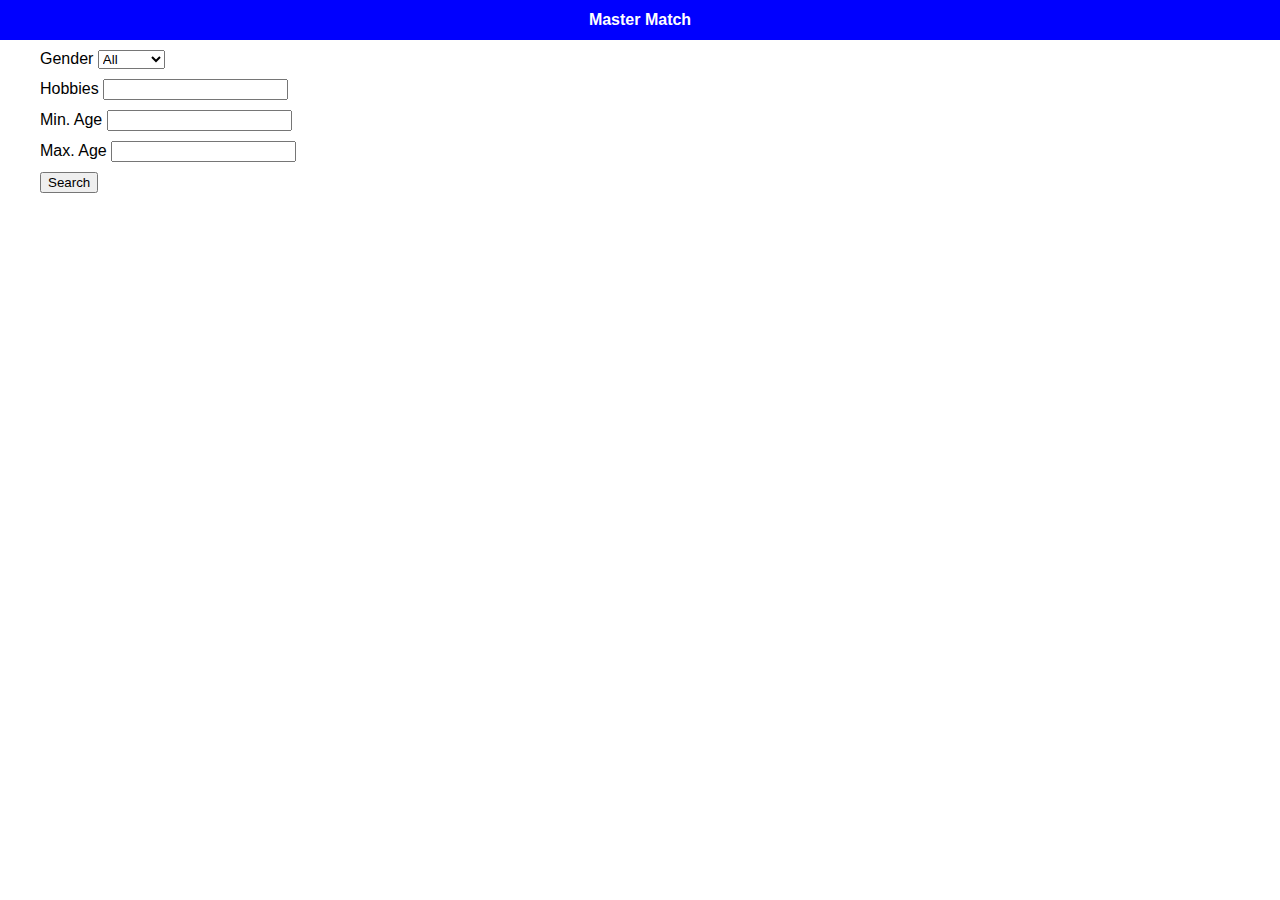
<file: index.html>
<!DOCTYPE html>
<html>

    <head>
        <meta charset="utf-8">
        <title>JAVASCRIPT</title>
        <link href="css/reset.css" rel="stylesheet">
        <link href="css/style.css" rel="stylesheet">
    </head>
    <body>
        <div id="header"><h1>Master Match</h1></div>
        <div id="main">
            <div class="row">
                <div class="row">
                    <label>Gender</label>
                    <select id="gender">
                        <option value="A">All</option>
                        <option value="F">Female</option>
                        <option value="M">Male</option>                           
                    </select>
                </div>
                <div class="row">
                    <label>Hobbies</label>
                    <input type="text" id="hobby" />
                </div>

                <div class="row">
                    <label>Min. Age</label>
                    <input type="number" id="minAge" />
            </div>
            
            <div class="row" >
                <label>Max. Age</label>
                <input type="number" id="maxAge" />
            </div>

                <div class="row">
                    <button id="searchBtn">Search</button>
                </div>

            </div>


            <div id="results">
                
            </div>
        </div>
        <script src="js/script.js"></script>
    </body>
</html>
</file>
<file: css/style.css>
body {
    font-family: helvetica;
}

#header {
    background-color:blue;
    height: 40px;
    text-align: center;
    line-height: 40px;
}

h1 {
    vertical-align: middle;
    color: white;
    font-weight: bold;
}

.row {
    margin: 10px 20px;
}

#results {
    margin: 30px 20px 10px 0px;
}

.person-row {
    margin: 10px 0px;
    padding: 10px;
    background-color: #ADF2FF;
    width: 100%;
    float: left;
}

.person-row img {
    float: left;
    margin-right: 20px;
}

.personal-info {
    float: left;
}

.person-row > button {
   float: right; 
}
</file>
